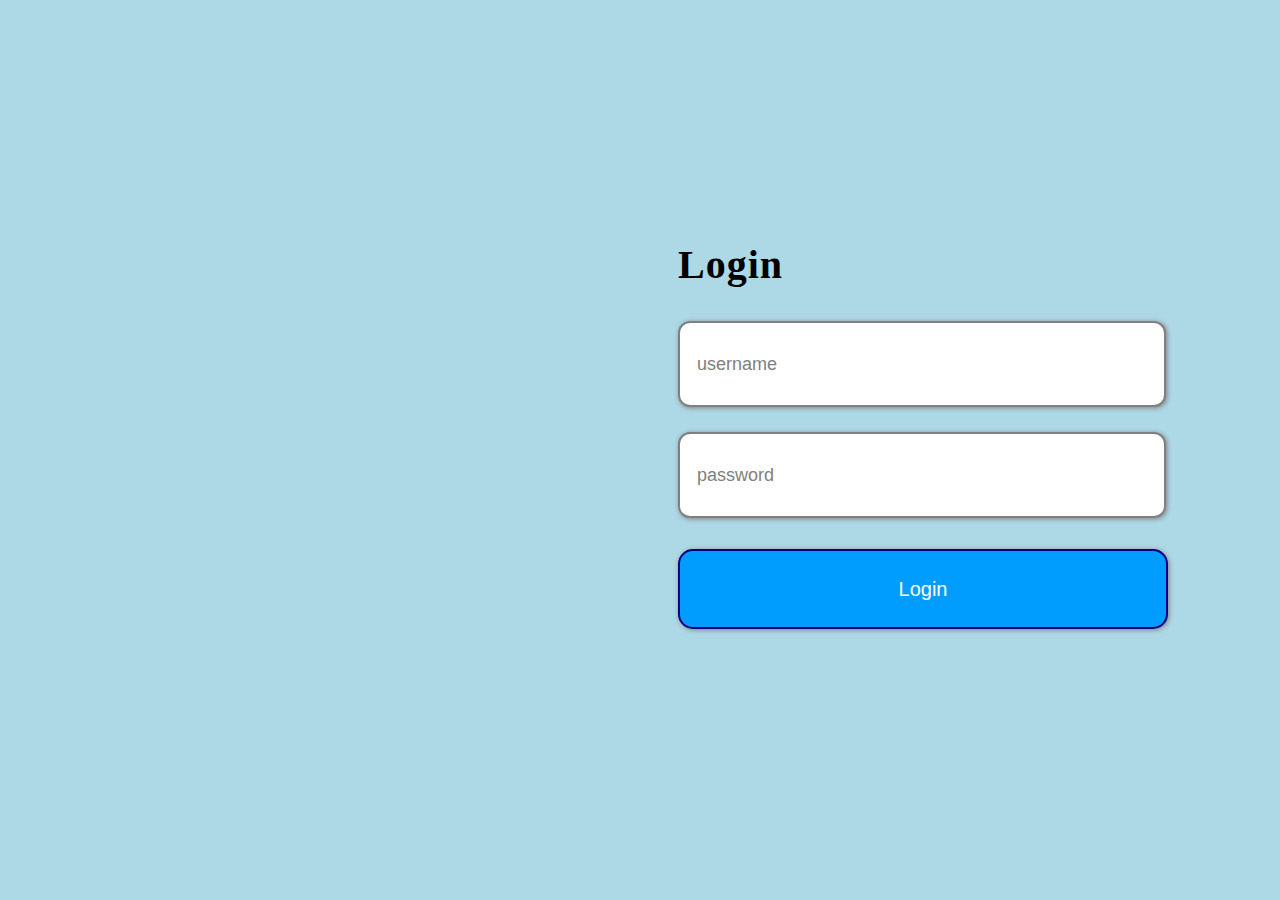
<file: index.html>
<!DOCTYPE html>
<html>
<head>
    <title>Login Form</title>
    <link rel="stylesheet" href="login.css">
    <meta name="viewport" content="width=device-width, initial-scale=1.0">
</head>
<body>
    <div class="Login">
        <h2 id="loginTitle">Login</h2> <br>
        <form>
            
            
            <input type="text" id="username" name="username" required class="textbox-email" placeholder="username"><br><br>
            
            
            <input type="password" id="password" name="password" required class="textbox-password" placeholder="password"><br><br>
            
            <input type="button" value="Login" onclick="validateCredentials()" class="button">
            
        </form>
    </div>

    <script>
        function validateCredentials() {
            var username = document.getElementById("username").value;
            var password = document.getElementById("password").value;

    
            var users = {
                "neeraj": "neeraj831383",
                "user2": "password2"
            
            };

            if (users.hasOwnProperty(username) && users[username] === password) {
                window.location.href = "index1.html";
            } else {
                alert("Invalid credentials. Please try again.");
            }
        }

        

    </script>
</body>
</html>
</file>
<file: login.css>
.textbox-email {
  cursor: text;
  margin-bottom: 7px;
  margin-right: 0px;
  display: inline-block;
  height: 80px;
  width: 480px;
  font-size: 18px;
  border-radius: 12px;
  border-style: solid;
  box-shadow: 1px 1px 5px grey; 
  border-color: grey;
  border-width: 2px;
  color: grey;
  background-color: white;
  
   
}
.textbox-email::placeholder {
  color: grey;
  font-family: Arial;
  position: relative;
  right: -15px;
  
  
}

.textbox-password {
  cursor: text;
  display: inline-block;
  height: 80px;
  width: 480px;
  font-size: 18px;
  border-radius: 12px;
  box-shadow: 1px 1px 5px grey; 
  border-style: solid;
  border-color: grey;
  border-width: 2px;
  color: grey;
  background-color: white;
}

.textbox-password::placeholder {
  color: grey;
  font-family: Arial;
  position: relative;
  right: -15px;
}

.textbox-password:focus {
  outline: none;
}
.textbox-email:focus {
  outline: none;
}

.button {
  display: inline-block;
  color: white;
  box-shadow: 1px 1px 5px grey; 
  font-family: Arial, Helvetica, sans-serif;
  height: 80px;
  width: 490px;
  margin-top: 13px;
  font-size: 20px;
  border-style: solid;
  border-color: navy;
  background-color: rgb(0, 157, 255);
  border-radius: 15px

  
}

.button:hover {
  cursor: pointer;
  opacity: 0.8;
  transition: opacity 0.3s;
  
}

.sign-up-form {
  display: inline-block;
  margin: 10px;
  
}

#loginTitle {

  font-family: Impact, fantasy;
  letter-spacing: 1px;
  display: inline-block;
  font-size: 40px;
}

.Login {
 position: relative;
 top: 200px;
 right: -670px;
 display: inline-block;

 
}

form {

  display: inline-block;
}

body {
  background-color: lightblue;
}
</file>
